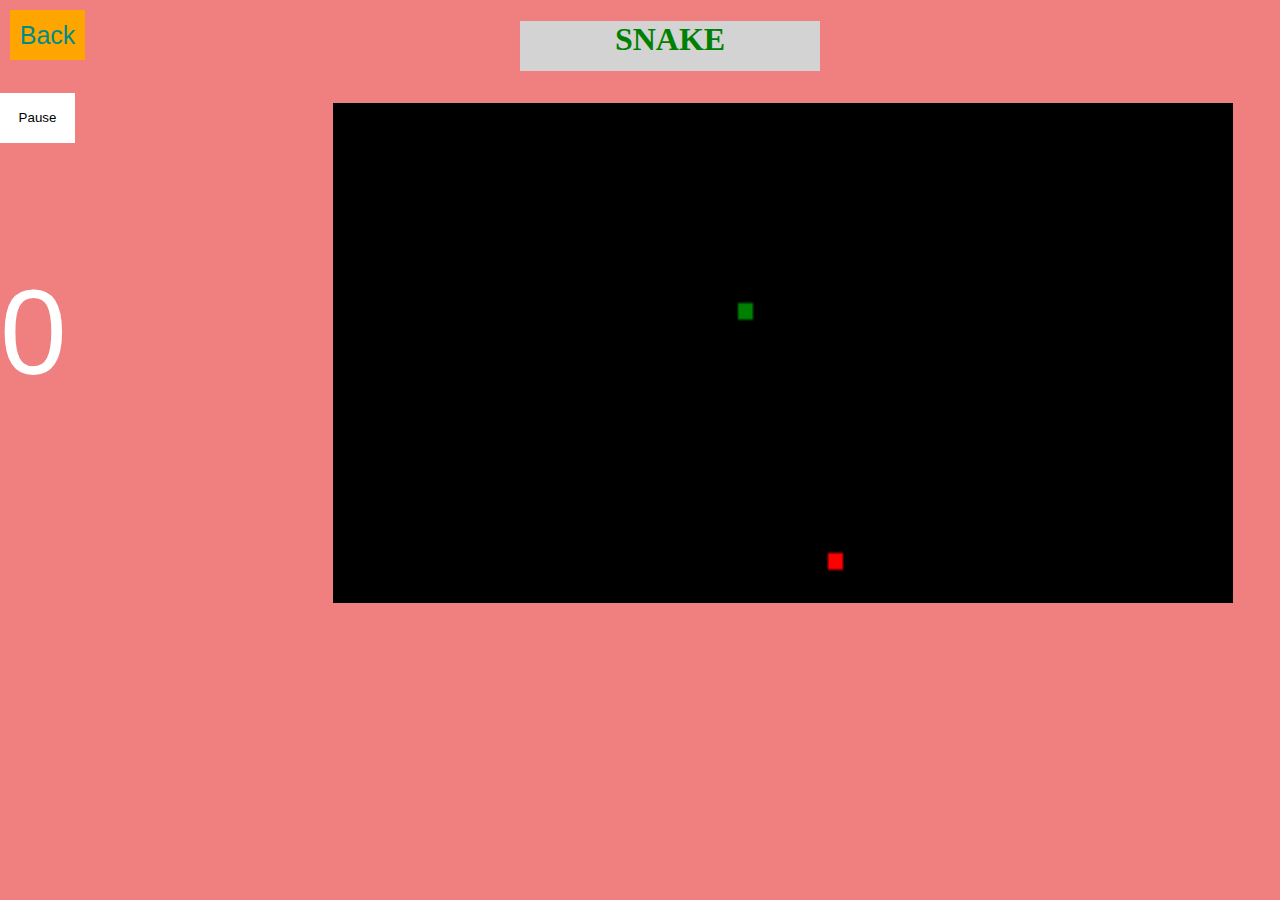
<file: Snake/snake.html>
<!DOCTYPE html>
<html>
  <head>
    <meta charset="utf-8">
    <meta name="viewport" content="width=device-width">
    <title>The Classified Project 1</title>
    <link href="snakeStyle.css" rel="stylesheet" type="text/css" />
  </head>
  <body>
    <h1 id="snakeHeading">SNAKE</h1>
    <canvas id="myCanvas"></canvas>
    <a href="\"><button type="button" id="ButtonMainPage" class="button">Back</button></a>
    <button type="button" class="button" onclick="pause()">Pause</button>
    <p><a id="applex">Amount of Parts</a></p>
    <script src="snakeScript.js">
    </script>
  </body>
</html>
</file>
<file: Snake/snakeStyle.css>
/* Styles for the entire page */

body {
  margin: 0;
  padding: 0;
  background-color: lightcoral;
  overflow: hidden;
}

/* IDs */

#myCanvas {
  position: absolute;
  width: 900px;
  height: 500px;
  left: 333px;
  margin-top: 10px;
  background-color: black;
}

#snakeHeading {
  margin-left: 520px;
  text-align: center;
  color: green;
  background-color: lightgrey;
  width: 300px;
  height: 50px;
}
p{
  font-size: 120px;
  font-family: 'Verdana', sans-serif;
  color:white;
}
#ButtonMainPage {
  background-color:orange;
  color: darkcyan;
  font-size: 25px;
  margin-top: 50px;
  position: absolute;
  cursor: pointer;
  top: -40px;
  left: 10px;
}

/* Classes */

.button{
  background-color:white;
  border: none;
  text-decoration: none;
  width: 75px;
  height: 50px;
}
</file>
